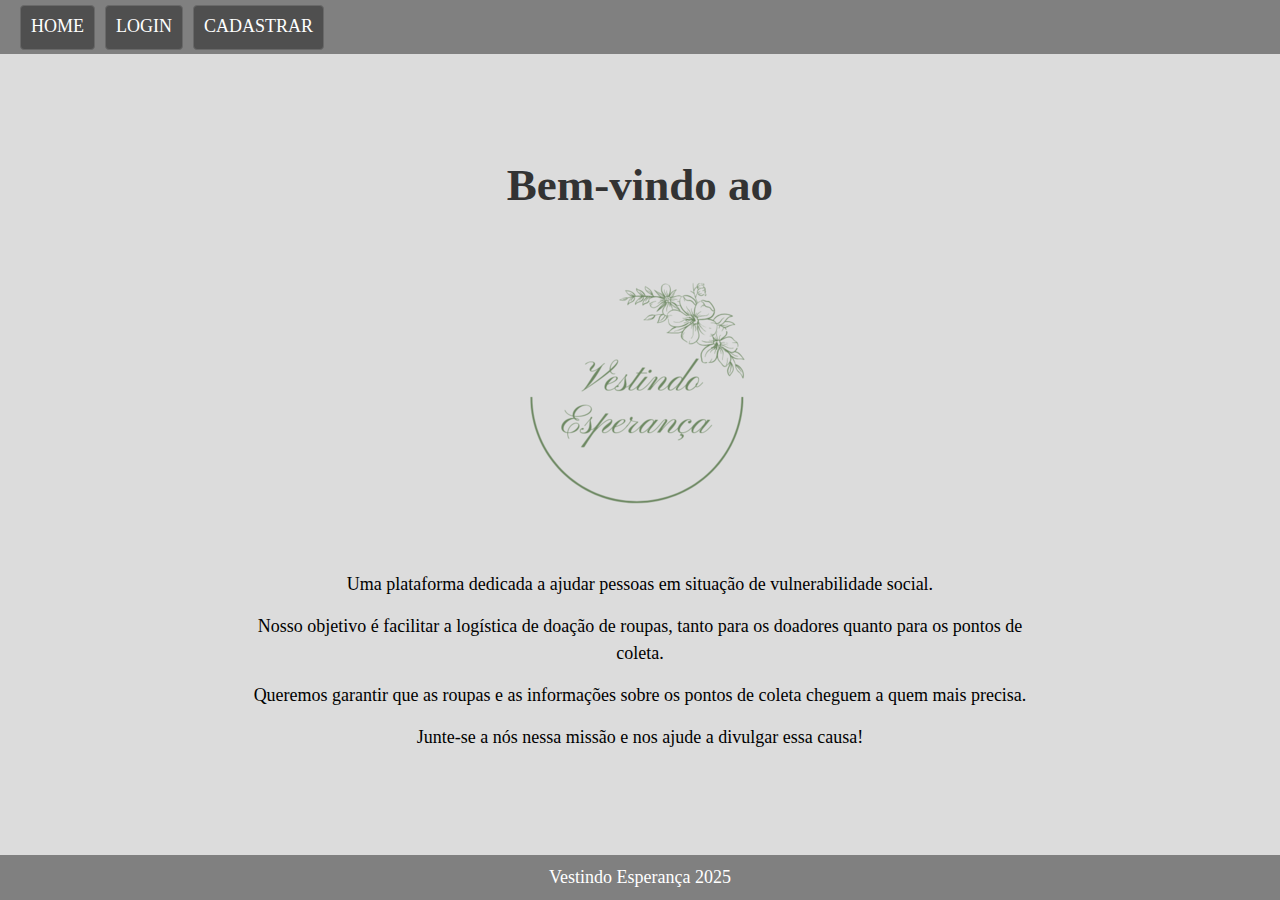
<file: codigo-fonte/index.html>
<!DOCTYPE html>
<html lang="pt-br">
<head>
    <meta charset="UTF-8">
    <meta name="viewport" content="width=device-width, initial-scale=1.0">
    <title>Página Inicial</title>
    <link rel="icon" type="image/png" href="imgs/IconeCamisa3.png" sizes="32x32">
    
    <link rel="stylesheet" href="paginaInicial.css">
</head>
<body>
    <header>
        <nav>
                    <a href="index.html">HOME</a>
                
                    <a href="login/login.html">LOGIN</a>
                               
                    <a href="cadastro/cadastro.html">CADASTRAR</a>
        </nav>
    </header> 

    <main>
        <div class="container">
            <h1>Bem-vindo ao</h1>
            <img src="imgs/Logo5.png" alt="">
            <p>Uma plataforma dedicada a ajudar pessoas em situação de vulnerabilidade social.</p>
            <p>Nosso objetivo é facilitar a logística de doação de roupas, tanto para os doadores quanto para os pontos de coleta.</p>
            <p>Queremos garantir que as roupas e as informações sobre os pontos de coleta cheguem a quem mais precisa.</p>
            <p>Junte-se a nós nessa missão e nos ajude a divulgar essa causa!</p>
        </div>
    </main>

    <footer>
        <p>Vestindo Esperança 2025</p>
    </footer>

    <script src="paginaInicial.js"></script>
</body>
</html>
</file>
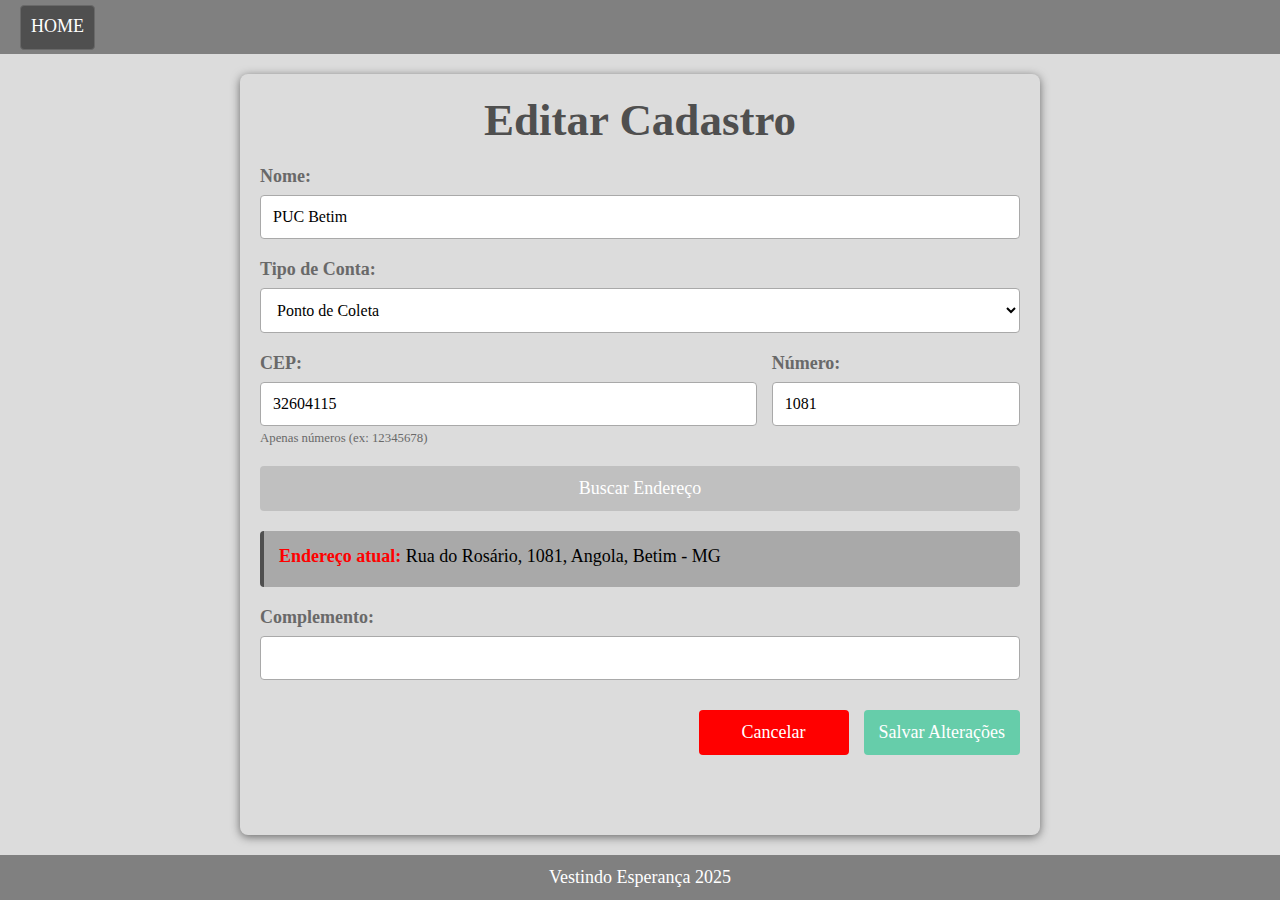
<file: codigo-fonte/editarCadastro/editarCadastro.html>
<!DOCTYPE html>
<html lang="pt-br">

<head>
    <meta charset="UTF-8">
    <meta name="viewport" content="width=device-width, initial-scale=1.0">
    <title>Editar Cadastro</title>
    <link rel="icon" type="image/png" href="../imgs/IconeCamisa3.png" sizes="32x32">

    <link rel="stylesheet" href="editarCadastro.css">
</head>

<body>
    <header>
        <nav>
            <a href="../index.html">HOME</a>
        </nav>
    </header>

    <main>
        <div class="container">
            <h1>Editar Cadastro</h1>
            <form id="editarCadastroForm">
                <div class="form-group">
                    <label for="editNome">Nome:</label>
                    <input type="text" id="editNome" required>
                </div>

                <div class="form-group">
                    <label for="editTipoUsuario">Tipo de Conta:</label>
                    <select id="editTipoUsuario" required>
                        <option value="doador">Doador</option>
                        <option value="pontoColeta">Ponto de Coleta</option>
                    </select>
                </div>

                <div class="form-row">
                    <div class="form-group cep-group">
                        <label for="editCep">CEP:</label>
                        <input type="text" id="editCep" maxlength="8" required>
                        <small>Apenas números (ex: 12345678)</small>
                    </div>
                    <div class="form-group numero-group">
                        <label for="editNumero">Número:</label>
                        <input type="text" id="editNumero" required>
                    </div>
                </div>

                <div class="form-group">
                    <button type="button" id="buscarEndereco" disabled>Buscar Endereço</button>
                </div>

                <div id="enderecoResultado"></div>

                <div class="form-group">
                    <label for="editComplemento">Complemento:</label>
                    <input type="text" id="editComplemento">
                </div>

                <div class="form-actions">
                    <button type="button" id="cancelarEdicaoBtn">Cancelar</button>
                    <button type="submit" id="salvarEdicaoBtn">Salvar Alterações</button>
                </div>
            </form>


        </div>
    </main>

    <footer>
        <p>Vestindo Esperança 2025</p>
    </footer>

    <script src="dbFake.js"></script>
    <script src="viaCepService.js"></script>
    <script src="editarCadastro.js"></script>
    
</body>

</html>
</file>
<file: codigo-fonte/paginaInicial.css>
* {
    padding: 0;
    margin: 0;
    border: 0;
    box-sizing: border-box;
    font-family: 'Consolas', 'Inconsolata';
}

html, body {
    height: 100%;
}

body {
    display: flex;
    flex-direction: column;
}

header {
    flex: 0 0 auto;
}

nav {
    background-color: #808080;
    min-height: 6vh;
    display: flex;
    flex-direction: row;
    align-items: center;
    padding: 0 15px;
}

nav a {
    padding: 10px;
    border: 1px solid #696969;
    background-color: #4F4F4F;
    color: #FFF;
    text-decoration: none;
    height: 5vh;
    border-radius: 4px;
    margin: 0 5px;
    transition: background-color 0.3s ease;
}

nav a:hover {
    background-color: #A9A9A9;
}

main {
    flex: 1 0 auto;
    display: flex;
    padding: 20px;
    background-color: #DCDCDC;
}

a {
    font-size: 2vh;
}

footer {
    background-color: #808080;
    min-height: 5vh;
    display: flex;
    justify-content: center;
    align-items: center;
    color: #FFF;
}

footer p {
    font-size: 2vh;
}

.container {
    width: 100%;
    display: flex;
    flex-direction: column;
    justify-content: center;
    align-items: center;
    text-align: center;
    gap: 15px;
}

h1 {
    font-size: 5vh;
    color: #333;
}

p {
    font-size: 2vh;
    max-width: 800px;
    line-height: 1.5;
}

.container img {
    max-width: 100%;
    height: auto;
    width: auto;
    max-height: 300px;
    margin: 15px 0;
    object-fit: contain;
}


@media (max-width: 768px) {
    nav {
        height: auto;
        padding: 8px;
    }
    
    nav a {
        width: 100%;
        margin: 2px 0;
    }
    
    main {
        padding: 15px;
    }

    .container img {
        max-height: 150px;
    }

    h1 {
        font-size: 4vh;
    }
}

@media (max-width: 480px) {
    nav {
        flex-direction: column;
        gap: 5px;
    }
    
    nav a {
        padding: 8px;
        font-size: 14px;
        height: auto;
    }
    
    .container h1 {
        font-size: 1.5rem;
    }
    
    .container p {
        font-size: 0.9rem;
    }

    .container img {
        max-height: 120px;
    }
}

@media (orientation: portrait) and (max-width: 480px) {
    .container img {
        max-height: 25vh;
    }
}

@media (orientation: landscape) and (max-height: 500px) {
    .container img {
        max-height: 40vh;
    }
}
</file>
<file: codigo-fonte/editarCadastro/editarCadastro.css>
* {
    padding: 0;
    margin: 0;
    border: 0;
    box-sizing: border-box;
    font-family: 'Consolas', 'Inconsolata';
}

html, body {
    height: 100%;
}

body {
    display: flex;
    flex-direction: column;
}

header {
    flex: 0 0 auto;
}

nav {
    background-color: #808080;
    min-height: 6vh;
    display: flex;
    flex-direction: row;
    align-items: center;
    padding: 0 15px;
}

nav a {
    padding: 10px;
    border: 1px solid #696969;
    background-color: #4F4F4F;
    color: #FFF;
    text-decoration: none;
    height: 5vh;
    border-radius: 4px;
    margin: 0 5px;
    transition: background-color 0.3s ease;
}

nav a:hover {
    background-color: #A9A9A9;
}

main {
    flex: 1 0 auto;
    display: flex;
    padding: 20px;
    background-color: #DCDCDC;
}

a {
    font-size: 2vh;
}

footer {
    background-color: #808080;
    min-height: 5vh;
    display: flex;
    justify-content: center;
    align-items: center;
    color: #FFF;
}

footer p {
    font-size: 2vh;
}

.container {
    max-width: 800px;
    width: 100%;
    margin: 0 auto;
    padding: 20px;
    background-color: #DCDCDC;
    border-radius: 8px;
    box-shadow: 0 2px 10px #696969;
}

h1 {
    font-size: 5vh;
    padding-bottom: 20px;
    color: #4F4F4F;
    text-align: center;
}

#editarCadastroForm {
    width: 100%;
}

.form-group {
    margin-bottom: 20px;
    width: 100%;
}

.form-group label {
    display: block;
    margin-bottom: 8px;
    font-weight: bold;
    color: #696969;
    font-size: 2vh;
}

.form-group input,
.form-group select {
    width: 100%;
    max-width: 100%;
    padding: 12px;
    border: 1px solid #A9A9A9;
    border-radius: 4px;
    font-size: 1rem;
    transition: border-color 0.3s;
    background-color: #FFF;
    box-sizing: border-box;
}

.form-group input:focus,
.form-group select:focus {
    border-color: #A9A9A9;
    outline: none;
}

.form-group small {
    display: block;
    margin-top: 5px;
    color: #696969;
    font-size: 0.8rem;
}

.form-row {
    display: flex;
    gap: 15px;
    width: 100%;
}

.cep-group {
    flex: 2;
}

.numero-group {
    flex: 1;
}

#buscarEndereco {
    background-color: #4F4F4F;
    color: #FFF;
    border: none;
    padding: 12px 20px;
    border-radius: 4px;
    cursor: pointer;
    font-size: 2vh;
    transition: background-color 0.3s;
    width: 100%;
}

#buscarEndereco:hover {
    background-color: #696969;
}

#buscarEndereco:disabled {
    background-color: #C0C0C0;
    cursor: not-allowed;
}

#enderecoResultado {
    background-color: #A9A9A9;
    padding: 15px;
    border-radius: 4px;
    margin: 20px 0;
    border-left: 4px solid #4F4F4F;
    font-size: 2vh;
    word-break: break-word;
    overflow-wrap: break-word;
}

#enderecoResultado p {
    margin-bottom: 5px;
}

#enderecoResultado strong {
    color: #FF0000;
}

.form-actions {
    display: flex;
    justify-content: flex-end;
    gap: 15px;
    margin-top: 30px;
    width: 100%;
}

#cancelarEdicaoBtn, #salvarEdicaoBtn {
    padding: 12px 15px;
    border: none;
    border-radius: 4px;
    cursor: pointer;
    font-size: 2vh;
    transition: all 0.3s;
    min-width: 150px;
}

#cancelarEdicaoBtn {
    background-color: #FF0000;
    color: #FFF;
}

#cancelarEdicaoBtn:hover {
    background-color: #4F4F4F;
}

#salvarEdicaoBtn {
    background-color: #66CDAA;
    color: #FFF;
}

#salvarEdicaoBtn:hover {
    background-color: #4F4F4F;
}


@media (max-width: 768px) {
    .container {
        padding: 15px;
    }
    
    h1 {
        font-size: 4vh;
    }
}

@media (max-width: 600px) {
    .form-row {
        flex-direction: column;
        gap: 0;
    }
    
    .cep-group, .numero-group {
        flex: 1 1 100%;
    }
    
    h1 {
        font-size: 3.5vh;
    }
    
    label, a, #buscarEndereco, #cancelarEdicaoBtn, #salvarEdicaoBtn {
        font-size: 1.8vh;
    }
    
    .form-actions {
        flex-direction: column;
        gap: 10px;
    }
    
    #cancelarEdicaoBtn, #salvarEdicaoBtn {
        width: 100%;
        min-width: auto;
    }
    
    nav {
        height: auto;
        flex-wrap: wrap;
        justify-content: center;
        padding: 10px;
    }
    
    nav a {
        margin: 5px;
        flex: 1 1 auto;
        text-align: center;
    }
}

@media (max-width: 400px) {
    nav {
        flex-direction: column;
    }
    
    nav a {
        width: 100%;
        margin: 5px 0;
    }
    
    main {
        padding: 10px;
    }
    
    .container {
        padding: 10px;
    }
    
    h1 {
        font-size: 3vh;
    }
    
    .form-group input,
    .form-group select {
        padding: 10px;
    }
}
</file>
